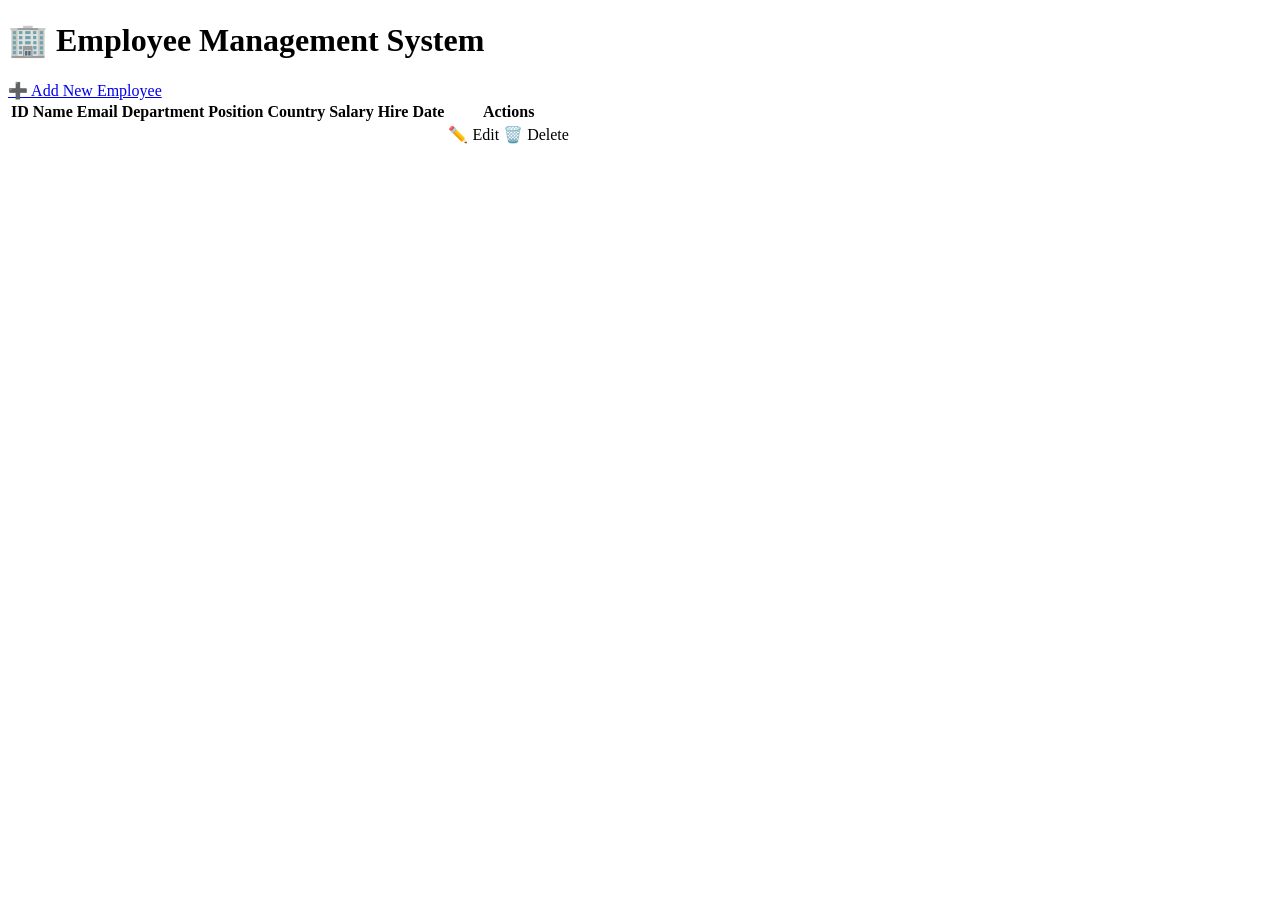
<file: src/main/resources/templates/index.html>
<!DOCTYPE html>
<html xmlns:th="http://www.thymeleaf.org">
<head>
    <meta charset="UTF-8">
    <meta name="viewport" content="width=device-width, initial-scale=1.0">
    <title>Employee Management System</title>
    <link rel="stylesheet" th:href="@{/css/style.css}">
</head>
<body>
    <div class="container">
        <header>
            <h1>🏢 Employee Management System</h1>
        </header>

        <div class="actions">
            <a href="/new" class="btn btn-primary">➕ Add New Employee</a>
        </div>

        <div class="table-container">
            <table>
                <thead>
                    <tr>
                        <th>ID</th>
                        <th>Name</th>
                        <th>Email</th>
                        <th>Department</th>
                        <th>Position</th>
                        <th>Country</th>
                        <th>Salary</th>
                        <th>Hire Date</th>
                        <th>Actions</th>
                    </tr>
                </thead>
                <tbody>
                    <tr th:each="employee : ${employees}">
                        <td th:text="${employee.id}"></td>
                        <td th:text="${employee.firstName + ' ' + employee.lastName}"></td>
                        <td th:text="${employee.email}"></td>
                        <td><span class="badge" th:text="${employee.department}"></span></td>
                        <td th:text="${employee.position}"></td>
                        <td th:text="${employee.country}"></td>
                        <td th:text="'$' + ${#numbers.formatDecimal(employee.salary, 1, 2)}"></td>
                        <td th:text="${#temporals.format(employee.hireDate, 'MMM dd, yyyy')}"></td>
                        <td class="actions-cell">
                            <a th:href="@{/edit/{id}(id=${employee.id})}" class="btn btn-small btn-edit">✏️ Edit</a>
                            <a th:href="@{/delete/{id}(id=${employee.id})}" 
                               class="btn btn-small btn-delete" 
                               onclick="return confirm('Are you sure?')">🗑️ Delete</a>
                        </td>
                    </tr>
                </tbody>
            </table>
        </div>

        <footer>
        </footer>
    </div>
</body>
</html>
</file>
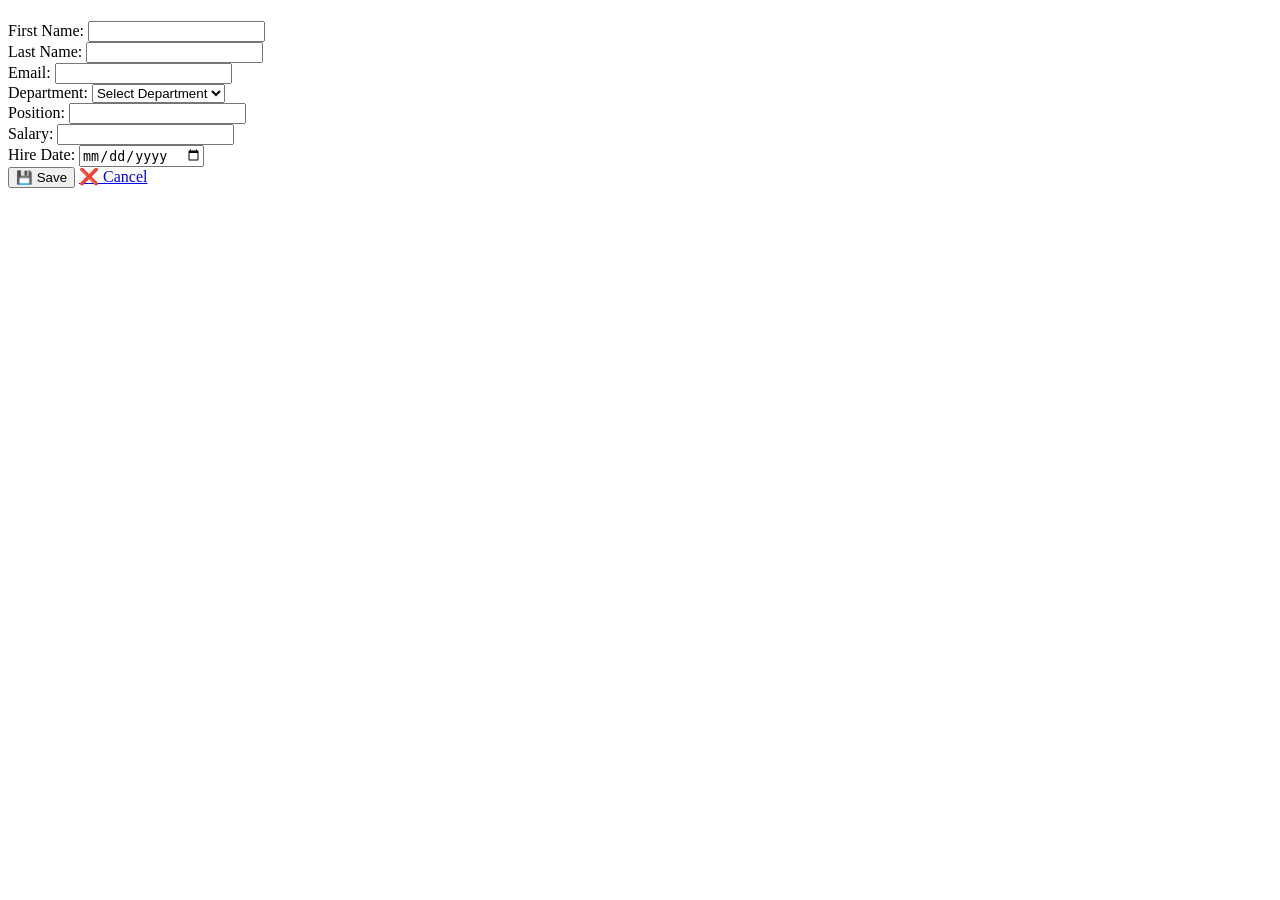
<file: src/main/resources/templates/employee-form.html>
<!DOCTYPE html>
<html xmlns:th="http://www.thymeleaf.org">
<head>
    <meta charset="UTF-8">
    <meta name="viewport" content="width=device-width, initial-scale=1.0">
    <title>Employee Form</title>
    <link rel="stylesheet" th:href="@{/css/style.css}">
</head>
<body>
    <div class="container">
        <header>
            <h1 th:text="${employee.id != null ? '✏️ Edit Employee' : '➕ Add New Employee'}"></h1>
        </header>

        <div class="form-container">
            <form th:action="@{/save}" th:object="${employee}" method="post">
                <input type="hidden" th:field="*{id}">
                
                <div class="form-row">
                    <div class="form-group">
                        <label>First Name:</label>
                        <input type="text" th:field="*{firstName}" required>
                    </div>
                    <div class="form-group">
                        <label>Last Name:</label>
                        <input type="text" th:field="*{lastName}" required>
                    </div>
                </div>

                <div class="form-group">
                    <label>Email:</label>
                    <input type="email" th:field="*{email}" required>
                </div>

                <div class="form-row">
                    <div class="form-group">
                        <label>Department:</label>
                        <select th:field="*{department}" required>
                            <option value="">Select Department</option>
                            <option value="Engineering">Engineering</option>
                            <option value="HR">HR</option>
                            <option value="Marketing">Marketing</option>
                            <option value="Sales">Sales</option>
                            <option value="Finance">Finance</option>
                        </select>
                    </div>
                    <div class="form-group">
                        <label>Position:</label>
                        <input type="text" th:field="*{position}" required>
                    </div>
                </div>

                <div class="form-row">
                    <div class="form-group">
                        <label>Salary:</label>
                        <input type="number" step="0.01" th:field="*{salary}" required>
                    </div>
                    <div class="form-group">
                        <label>Hire Date:</label>
                        <input type="date" th:field="*{hireDate}" required>
                    </div>
                </div>

                <div class="form-actions">
                    <button type="submit" class="btn btn-primary">💾 Save</button>
                    <a href="/" class="btn btn-secondary">❌ Cancel</a>
                </div>
            </form>
        </div>
    </div>
</body>
</html>
</file>
